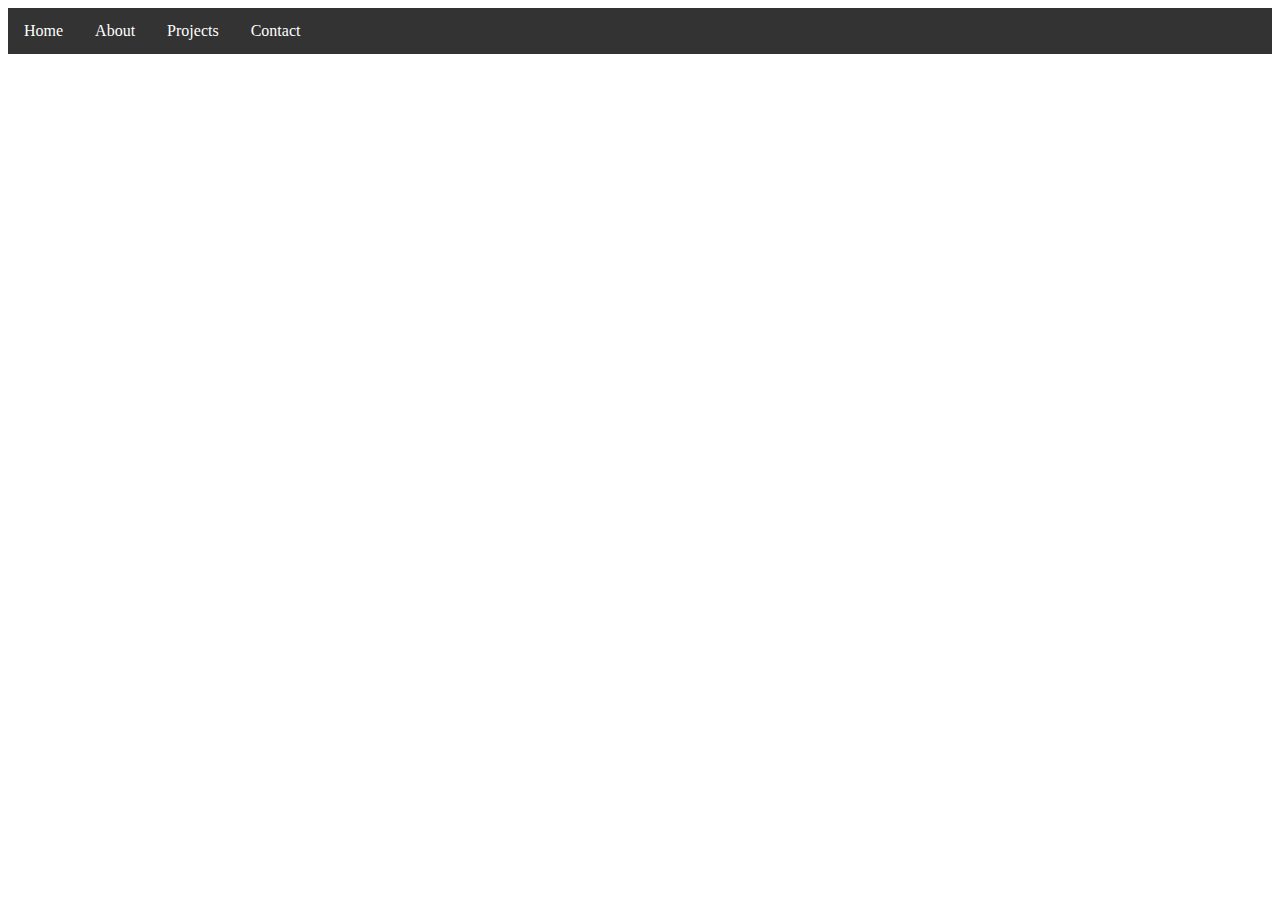
<file: index.html>
<!DOCTYPE html>
<html>

<head>
    <meta charset="utf-8" />

    <!-- Stylesheets -->
    <link rel="stylesheet" href="index.css">

</head>

<body>
    <!-- Home, About, Projects, Contact -->
    <ul>
        <li><a href="default.asp">Home</a></li>
        <li><a href="news.asp">About</a></li>
        <li><a href="contact.asp">Projects</a></li>
        <li><a href="about.asp">Contact</a></li>
    </ul>



</body>

</html>
</file>
<file: index.css>
ul {
    list-style-type: none;
    margin: 0;
    padding: 0;
    overflow: hidden;
    background-color: #333;
  }
  
  li {
    float: left;
  }
  
  li a {
    display: block;
    color: white;
    text-align: center;
    padding: 14px 16px;
    text-decoration: none;
  }
  
  /* Change the link color to #111 (black) on hover */
  li a:hover {
   background-color: #111;
  }
</file>
